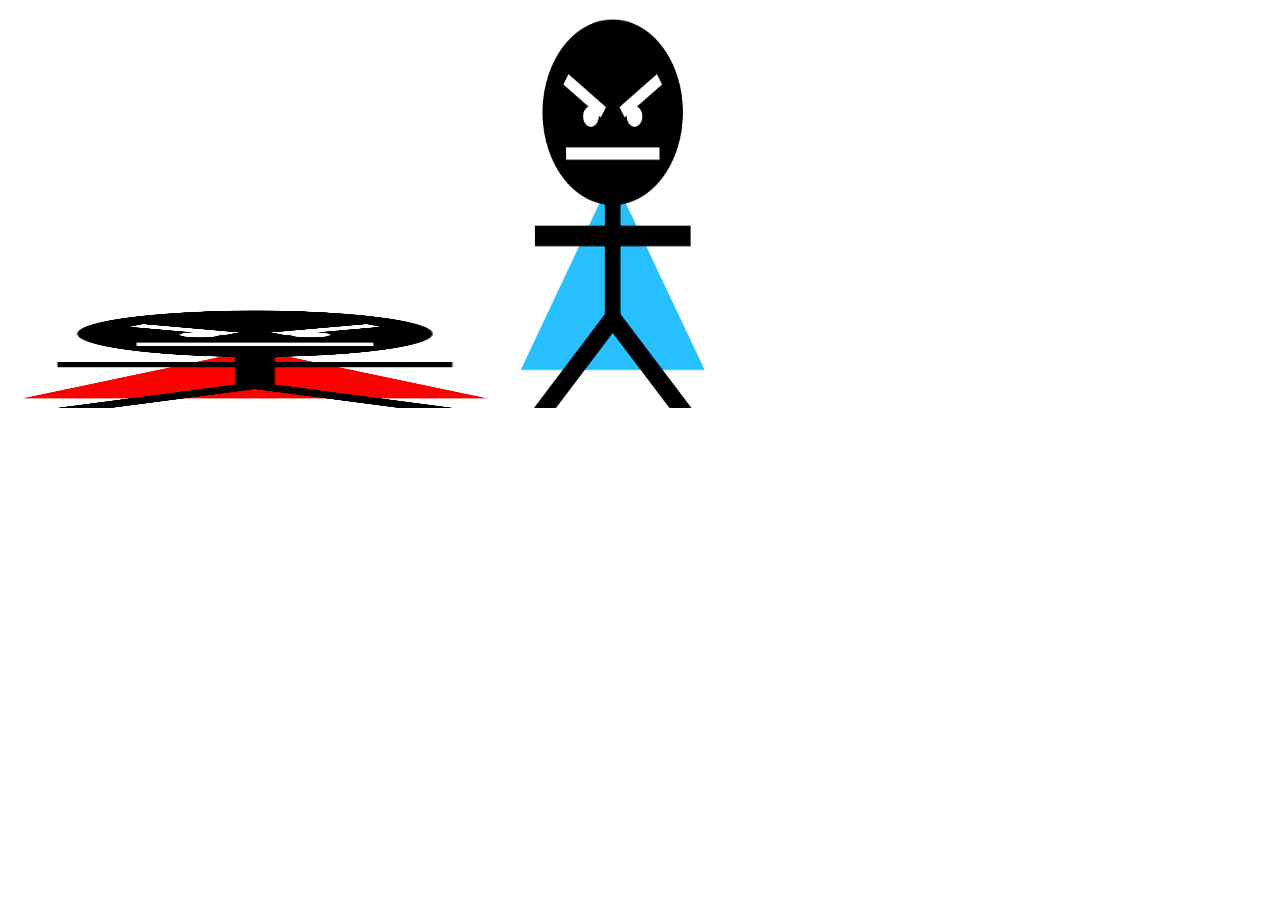
<file: Web server files/index2.html>
<!DOCTYPE html>
<html lang="en">

<head>
  <meta charset="UTF-8">
  <meta name="viewport" content="width=device-width, initial-scale=1.0">
  <meta http-equiv="X-UA-Compatible" content="ie=edge">
  <title>Python and JavaScript Functions</title>
</head>

<body>
  <!-- <h1>Open the Chrome Inspector Console!</h1> -->
  <script src="https://d3js.org/d3.v5.min.js"></script>
  
  <!-- <svg width="500" height="1500"> -->
    <img id="idLeft" src="red.png" alt="red guy" width="500" height="100">

  <!-- </svg> -->
<img id="idRight" src="blue.png" alt="HTML5 Icon" width="200" height="400">
<script src="functions.js"></script>
</body>

</html>
</file>
